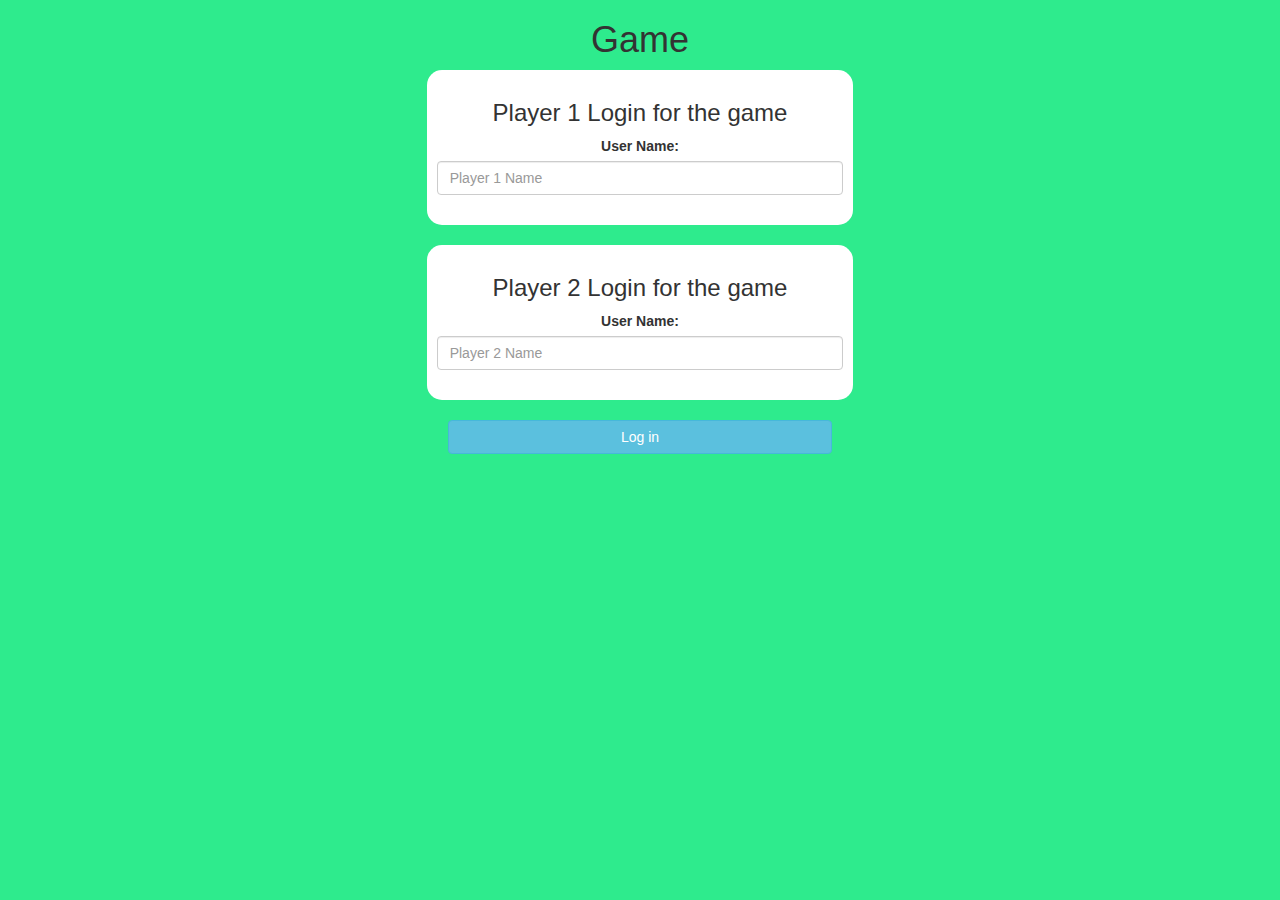
<file: index.html>
<html>
<head>
	<title>Math Game</title>

<meta name="viewport" content="width=device-width, initial-scale=1">
<link rel="stylesheet" href="https://maxcdn.bootstrapcdn.com/bootstrap/3.4.0/css/bootstrap.min.css">
<script src="https://ajax.googleapis.com/ajax/libs/jquery/3.4.1/jquery.min.js"></script>
<script src="https://maxcdn.bootstrapcdn.com/bootstrap/3.4.0/js/bootstrap.min.js"></script>

<link rel="stylesheet" type="text/css" href="quiz_game.css">

<script src="quiz_game_login.js"></script>
</head>
<body>
	<center>
<h1>Game</h1>
<div class="col-lg-4 col-sm-8 col-xs-11 login_div_1">
	<h3>Player 1 Login for the game</h3>
	<label>User Name:</label>
	<input type="text" id="player1_name_input" class="form-control" placeholder="Player 1 Name">
	<br>
</div>
<br>
<div class="col-lg-4 col-sm-8 col-xs-11 login_div_2">
	<h3>Player 2 Login for the game</h3>
	<label>User Name:</label>
	<input type="text" id="player2_name_input" class="form-control" placeholder="Player 2 Name">
	<br>
</div>
<br>
<button style="width:30%;" class="btn btn-info" onclick="addUser()">Log in</button>
</center>
</body>
</html>
</file>
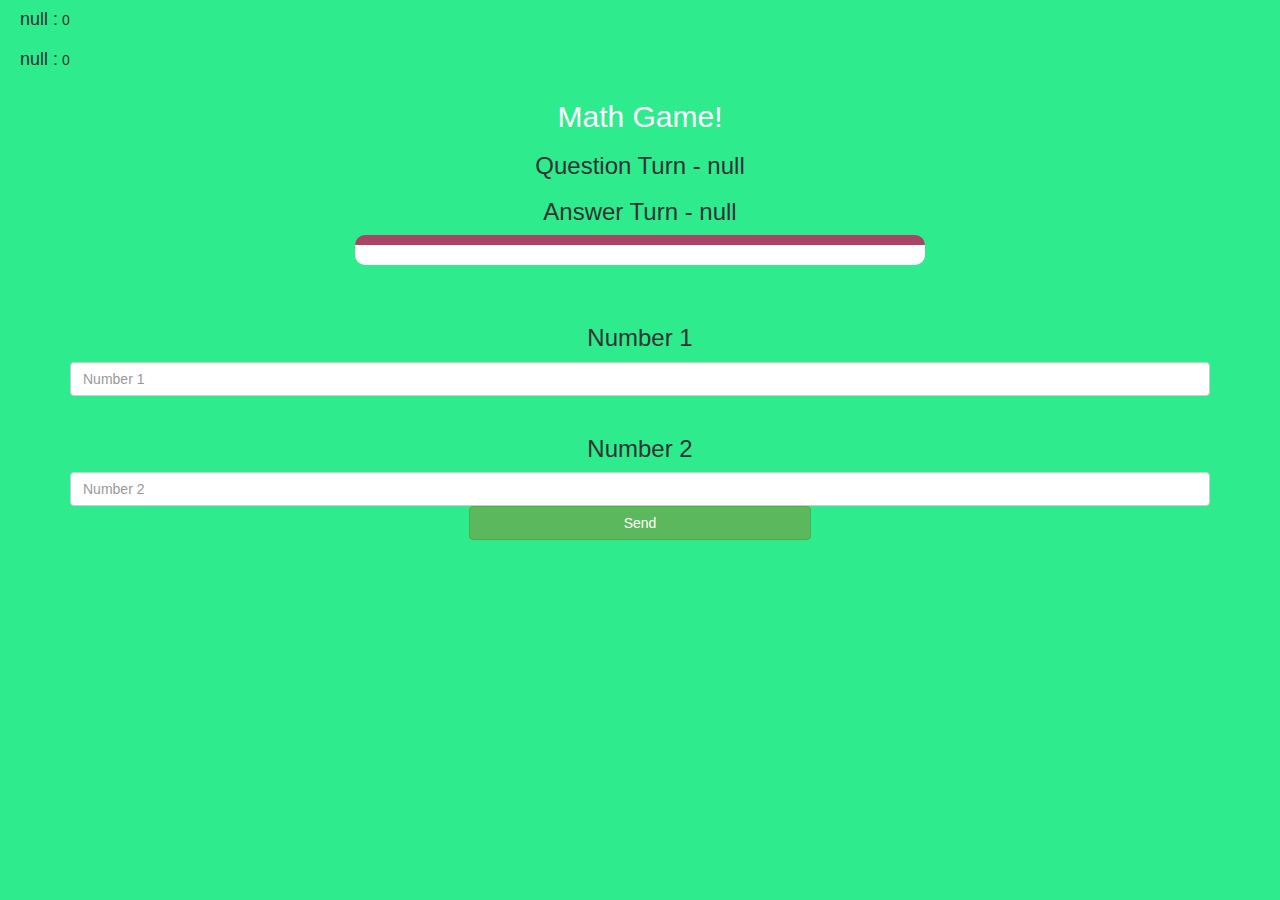
<file: quiz_game_page.html>
<!DOCTYPE html>
<html>
<head>
	<title>Math Game</title>

<meta name="viewport" content="width=device-width, initial-scale=1">
<link rel="stylesheet" href="https://maxcdn.bootstrapcdn.com/bootstrap/3.4.0/css/bootstrap.min.css">
<script src="https://ajax.googleapis.com/ajax/libs/jquery/3.4.1/jquery.min.js"></script>
<script src="https://maxcdn.bootstrapcdn.com/bootstrap/3.4.0/js/bootstrap.min.js"></script>

<link rel="stylesheet" type="text/css" href="quiz_game.css">
</head>
<body>

	<h4 id="player1_name"></h4> <span id="player1_score"></span>
	<br>
	<h4 id="player2_name"></h4> <span id="player2_score"></span>

	<div class="container">
		<center>
			<h2 style="color: white;">Math Game!</h2>
			<h3 id="player_question"></h3>
			<h3 id="player_answer"></h3>
			<div id="output" class="col-lg-6"></div>
			<br>
			<br>
			<h3>Number 1</h3>
			<input type="text" id="number1" class="form-control" placeholder="Number 1">
			<br>
			<h3>Number 2</h3>
			<input type="text" id="number2" class="form-control" placeholder="Number 2">
			<button onclick="send()" class="btn btn-success" style="width: 30%;">Send</button>
		</center>
	</div>

<script src="quiz_game_page.js"></script>
</body>
</html>
</file>
<file: quiz_game.css>
body
{
	background: rgb(46, 235, 141);
}

	.login_div_1 , .login_div_2
	{
		background: white;
		padding: 10px;
		float: none;
		border-radius: 15px;
	}


#player1_name , #player2_name
{
	display: inline-block;
	margin-left: 20px;
}
#word
{
	width: 60%;
}
#word_display
{
	letter-spacing: 5px;
}
#output
{
background: white;
border-radius: 10px;
border-top: 10px solid #AA4465;
padding: 10px;
float: none;
text-align: left;
}
</file>
